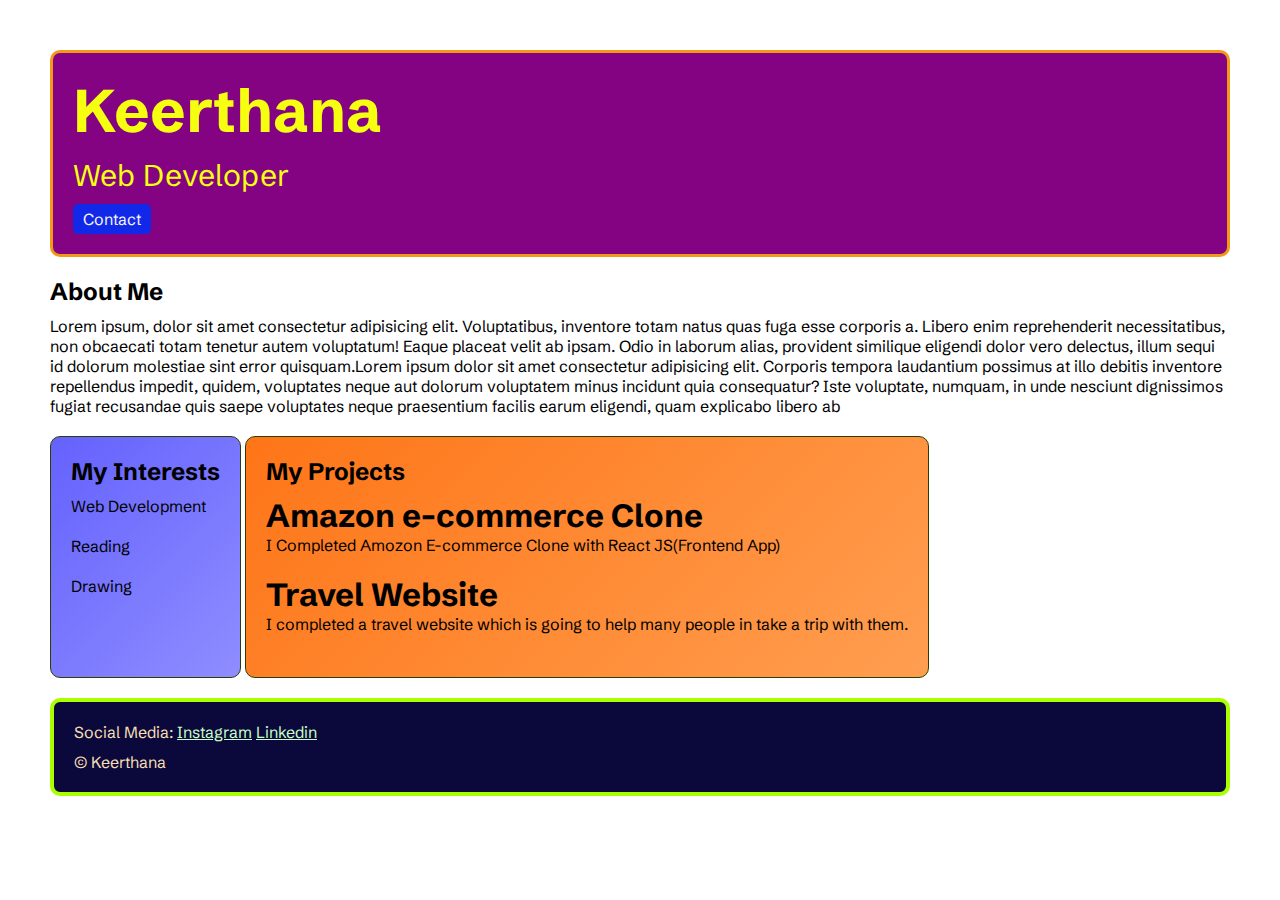
<file: index.html>
<!DOCTYPE html>
<html lang="en">

<head>
    <meta charset="UTF-8">
    <meta name="viewport" content="width=device-width, initial-scale=1.0">
    <title>Portfolio</title>
    <link rel="stylesheet" href="style.css">
    <link rel="preconnect" href="https://fonts.googleapis.com">
<link rel="preconnect" href="https://fonts.gstatic.com" crossorigin>
<link href="https://fonts.googleapis.com/css2?family=Schibsted+Grotesk:ital@0;1&display=swap" rel="stylesheet">
</head>
<body>
    <div class="container">
        <div class="section-one">
            <h1 class="section-one__name">Keerthana</h1>
            <p class="section-one__role">Web Developer</p>
            <a class="section-one__contact" href="contact.html">Contact</a>
        </div>
        
        <div class="section-two">
             <h2 class="section-two__title">About Me</h2>
            <p class="section-two__desc">Lorem ipsum, dolor sit amet consectetur adipisicing elit. Voluptatibus, inventore totam natus quas fuga esse corporis a. Libero enim reprehenderit necessitatibus, non obcaecati totam tenetur autem voluptatum! Eaque placeat velit ab ipsam. Odio in laborum alias, provident similique eligendi dolor vero delectus, illum sequi id dolorum molestiae sint error quisquam.Lorem ipsum dolor sit amet consectetur adipisicing elit. Corporis tempora laudantium possimus at illo debitis
            inventore repellendus impedit, quidem, voluptates neque aut dolorum voluptatem minus incidunt quia consequatur?
            Iste voluptate, numquam, in unde nesciunt dignissimos fugiat recusandae quis saepe voluptates neque praesentium
            facilis earum eligendi, quam explicabo libero ab </p>
        </div>
   
        <div class="section-three">
            <h2 class="section-three__title">My Interests</h2>
                <ul class="section-three__desc">
                    <li>Web Development</li>
                    <li>Reading</li>
                    <li>Drawing</li>
                </ul>
        </div> 
    
        <div class="section-four">
             <h2 class="section-four__title">My Projects</h2>
                <ul class="section-four__desc">
                     <li>
                        <h1>Amazon e-commerce Clone</h1>
                        <p>I Completed Amozon E-commerce Clone with React JS(Frontend App)</p>
                     </li>
                     <li>
                        <h1>Travel Website</h1>
                            <p>I completed a travel website which is going to help many people in take a trip with them.</p>
                    </li>
                </ul>
        </div>
        <div class="section-five">
             <p class="section-five__title">Social Media:
                <a href="https://www.instagram.com/">Instagram</a>
                <a href="https://www.linkedin.com/">Linkedin</a>
            </p>
            <p class="section-five__desc">&copy; Keerthana</p>
        </div>
    </div>
</body>
</html>
</file>
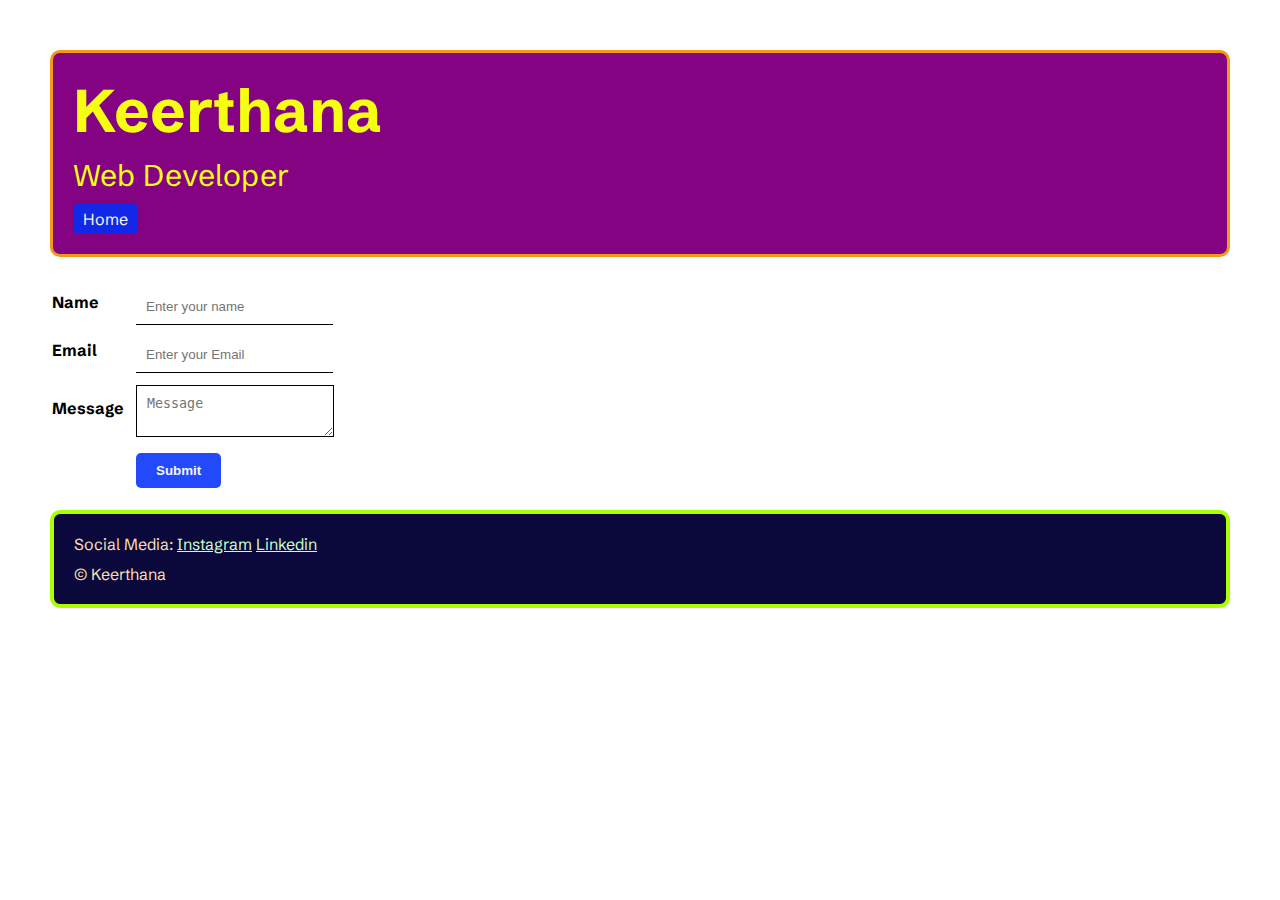
<file: contact.html>
<!DOCTYPE html>
<html lang="en">

<head>
    <meta charset="UTF-8">
    <meta name="viewport" content="width=device-width, initial-scale=1.0">
    <title>Contact form</title>
    <link rel="stylesheet" href="style.css">
    <link rel="preconnect" href="https://fonts.googleapis.com">
<link rel="preconnect" href="https://fonts.gstatic.com" crossorigin>
<link href="https://fonts.googleapis.com/css2?family=Schibsted+Grotesk:ital@0;1&display=swap" rel="stylesheet">
</head>

<body>
    <div class="container">
        <div class="section-one">
            <h1 class="section-one__name">Keerthana</h1>
            <p class="section-one__role">Web Developer</p>
            <a class="section-one__contact" href="index.html">Home</a>
        </div>
    <div class="contact-form">
    <form>
        <table>
            <tr>
                <td>Name</td>
                <td>
                    <input type="text" placeholder="Enter your name" class="contact-form__input">
                </td>
            </tr>
            <tr>
                <td>Email</td>
                <td>
                    <input type="email" placeholder="Enter your Email"class="contact-form__input">
                </td>
            </tr>
            <tr>
                <td>Message</td>
                <td>
                    <textarea placeholder="Message"class="contact-form__textarea"></textarea>
                </td>
            </tr>
            <tr>
                <td></td>
                <td>
                    <input type="Submit"class="contact-form__submit">
                </td>
            </tr>

        </table>
    </form>
</div>
    <div class="section-five">
             <p class="section-five__title">Social Media:
                <a href="https://www.instagram.com/">Instagram</a>
                <a href="https://www.linkedin.com/">Linkedin</a>
            </p>
            <p class="section-five__desc">&copy; Keerthana</p>
        </div>
</div>
</body>

</html>
</file>
<file: style.css>
*{
    padding: 0;
    margin: 0;
}
body{
     font-family: "Schibsted Grotesk", sans-serif;
}
.container{
    padding: 50px;

}
.section-one{
    background-color:  rgb(131, 3, 131);
    color: rgb(247, 255, 16);
    padding: 20px;
    border-radius: 10px;
     border:3px solid rgb(244, 152, 24);
}
.section-one__contact{
    background-color: rgba(0, 46, 249, 0.867);
    color: whitesmoke;
    text-decoration: none;
    
    padding: 5px 10px;
    display: inline-block;
    margin-top: 10px;
    border-radius: 5px;
    
}
.section-one__name{
    font-size: 60px;
    font-weight: bold;
}
.section-one__role{
    font-size: 30px;
    margin-top: 10px;
}
.section-two,.section-three,.section-four,.section-five{
    margin-top: 20px;
}
.section-two__desc,.section-three__desc,.section-four__desc,.section-five__desc{
    margin-top: 10px;
}
.section-five{
    background-color: rgb(11, 8, 59);
    color: wheat;
    padding: 20px;
    border-radius: 10px;
    border:4px solid rgb(170, 255, 0);
}
.section-five__title a{
    color: rgb(200, 255, 196);
}
.section-three li,.section-four li{
    list-style: none;
    margin-bottom: 20px;
}
.section-three{
   background: linear-gradient(135deg, #6462fd, #8f8dff);
    color:black;
    padding: 20px;
    display:inline-block;
    height: 200px;
    border-radius: 10px;
    vertical-align: top;
     border:1px solid rgb(42, 64, 1);
     
}
.section-four{
    background: linear-gradient(135deg, #fe7517, #ff9e50);
    color:black;
    padding: 20px;
    display:inline-block;
    height: 200px;
    border-radius: 10px;
    vertical-align: top;
    border:1px solid rgb(42, 64, 1);
}
.contact-form{
    margin-top: 20px;
    font-weight: bold;
}
.contact-form__input,.contact-form__textarea,.contact-form__submit{
    margin-top: 10px;
    margin-left: 10px;
    
}
.contact-form__input{
    padding: 10px;
    border: none;
    border-bottom: solid black 1px;
}
.contact-form__textarea{
    padding: 10px;
    border: none;
    border: solid black 1px;
}
.contact-form__submit{
    background-color: rgba(0, 46, 249, 0.867);
    color: whitesmoke;
    text-decoration: none;
    font-weight: bold;
    border: none;
    padding: 10px 20px;
    display: inline-block;
    margin-top: 10px;
    border-radius: 5px;
}
</file>
